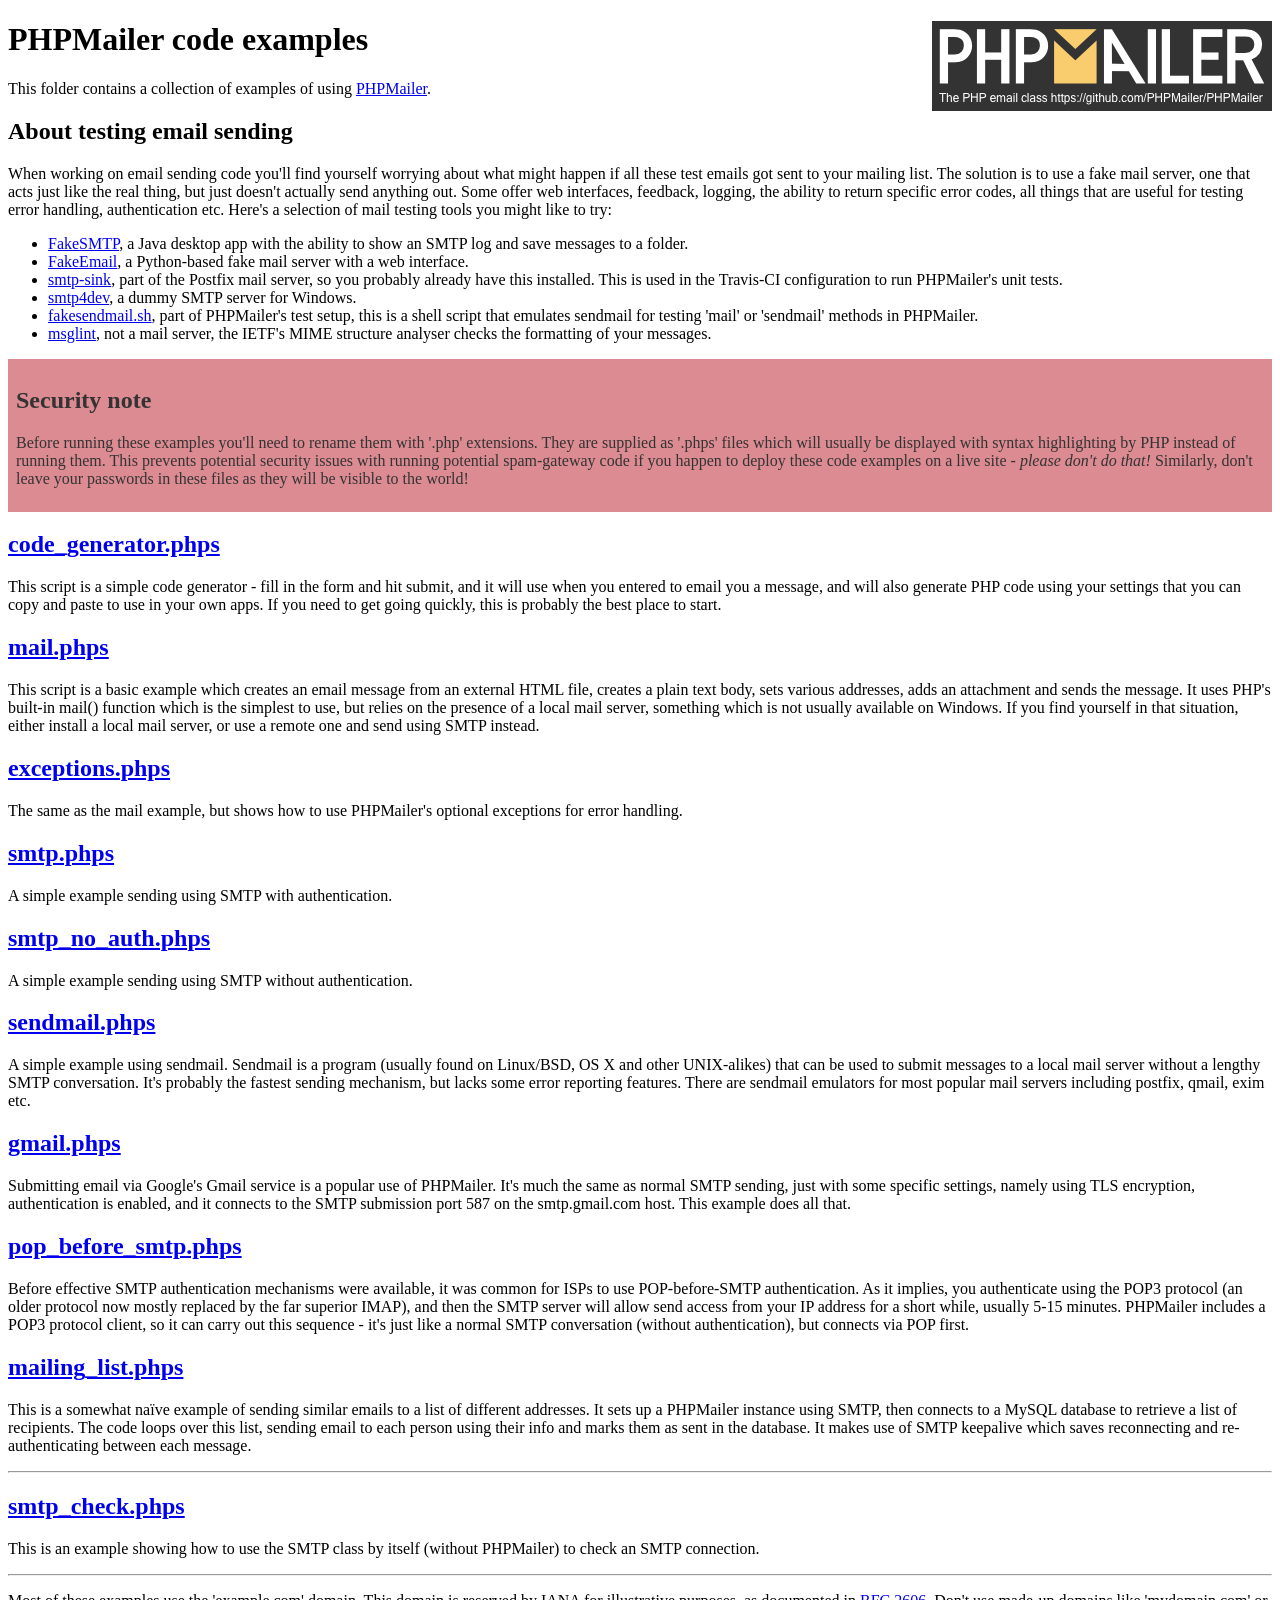
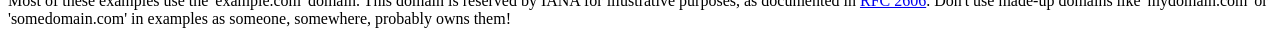
<file: form/php-mailer/examples/index.html>
<!DOCTYPE html>
<html>
<head>
	<meta charset="UTF-8">
	<title>PHPMailer Examples</title>
</head>
<body>
<h1>PHPMailer code examples<a href="https://github.com/PHPMailer/PHPMailer"><img src="images/phpmailer.png" style="float:right; border:0;" alt="PHPMailer logo"></a></h1>
<p>This folder contains a collection of examples of using <a href="https://github.com/PHPMailer/PHPMailer">PHPMailer</a>.</p>
<h2>About testing email sending</h2>
<p>When working on email sending code you'll find yourself worrying about what might happen if all these test emails got sent to your mailing list. The solution is to use a fake mail server, one that acts just like the real thing, but just doesn't actually send anything out. Some offer web interfaces, feedback, logging, the ability to return specific error codes, all things that are useful for testing error handling, authentication etc. Here's a selection of mail testing tools you might like to try:</p>
<ul>
  <li><a href="https://github.com/Nilhcem/FakeSMTP">FakeSMTP</a>, a Java desktop app with the ability to show an SMTP log and save messages to a folder. </li>
  <li><a href="https://github.com/isotoma/FakeEmail">FakeEmail</a>, a Python-based fake mail server with a web interface.</li>
  <li><a href="http://www.postfix.org/smtp-sink.1.html">smtp-sink</a>, part of the Postfix mail server, so you probably already have this installed. This is used in the Travis-CI configuration to run PHPMailer's unit tests.</li>
  <li><a href="http://smtp4dev.codeplex.com">smtp4dev</a>, a dummy SMTP server for Windows.</li>
  <li><a href="https://github.com/PHPMailer/PHPMailer/blob/master/test/fakesendmail.sh">fakesendmail.sh</a>, part of PHPMailer's test setup, this is a shell script that emulates sendmail for testing 'mail' or 'sendmail' methods in PHPMailer.</li>
  <li><a href="http://tools.ietf.org/tools/msglint/">msglint</a>, not a mail server, the IETF's MIME structure analyser checks the formatting of your messages.</li>
</ul>
<div style="padding: 8px; color: #333333; background-color: #dc8b92">
<h2>Security note</h2>
<p>Before running these examples you'll need to rename them with '.php' extensions. They are supplied as '.phps' files which will usually be displayed with syntax highlighting by PHP instead of running them. This prevents potential security issues with running potential spam-gateway code if you happen to deploy these code examples on a live site - <em>please don't do that!</em> Similarly, don't leave your passwords in these files as they will be visible to the world!</p>
</div>
<h2><a href="code_generator.phps">code_generator.phps</a></h2>
<p>This script is a simple code generator - fill in the form and hit submit, and it will use when you entered to email you a message, and will also generate PHP code using your settings that you can copy and paste to use in your own apps. If you need to get going quickly, this is probably the best place to start.</p>
<h2><a href="mail.phps">mail.phps</a></h2>
<p>This script is a basic example which creates an email message from an external HTML file, creates a plain text body, sets various addresses, adds an attachment and sends the message. It uses PHP's built-in mail() function which is the simplest to use, but relies on the presence of a local mail server, something which is not usually available on Windows. If you find yourself in that situation, either install a local mail server, or use a remote one and send using SMTP instead.</p>
<h2><a href="exceptions.phps">exceptions.phps</a></h2>
<p>The same as the mail example, but shows how to use PHPMailer's optional exceptions for error handling.</p>
<h2><a href="smtp.phps">smtp.phps</a></h2>
<p>A simple example sending using SMTP with authentication.</p>
<h2><a href="smtp_no_auth.phps">smtp_no_auth.phps</a></h2>
<p>A simple example sending using SMTP without authentication.</p>
<h2><a href="sendmail.phps">sendmail.phps</a></h2>
<p>A simple example using sendmail. Sendmail is a program (usually found on Linux/BSD, OS X and other UNIX-alikes) that can be used to submit messages to a local mail server without a lengthy SMTP conversation. It's probably the fastest sending mechanism, but lacks some error reporting features. There are sendmail emulators for most popular mail servers including postfix, qmail, exim etc.</p>
<h2><a href="gmail.phps">gmail.phps</a></h2>
<p>Submitting email via Google's Gmail service is a popular use of PHPMailer. It's much the same as normal SMTP sending, just with some specific settings, namely using TLS encryption, authentication is enabled, and it connects to the SMTP submission port 587 on the smtp.gmail.com host. This example does all that.</p>
<h2><a href="pop_before_smtp.phps">pop_before_smtp.phps</a></h2>
<p>Before effective SMTP authentication mechanisms were available, it was common for ISPs to use POP-before-SMTP authentication. As it implies, you authenticate using the POP3 protocol (an older protocol now mostly replaced by the far superior IMAP), and then the SMTP server will allow send access from your IP address for a short while, usually 5-15 minutes. PHPMailer includes a POP3 protocol client, so it can carry out this sequence - it's just like a normal SMTP conversation (without authentication), but connects via POP first.</p>
<h2><a href="mailing_list.phps">mailing_list.phps</a></h2>
<p>This is a somewhat naïve example of sending similar emails to a list of different addresses. It sets up a PHPMailer instance using SMTP, then connects to a MySQL database to retrieve a list of recipients. The code loops over this list, sending email to each person using their info and marks them as sent in the database. It makes use of SMTP keepalive which saves reconnecting and re-authenticating between each message.</p>
<hr>
<h2><a href="smtp_check.phps">smtp_check.phps</a></h2>
<p>This is an example showing how to use the SMTP class by itself (without PHPMailer) to check an SMTP connection.</p>
<hr>
<p>Most of these examples use the 'example.com' domain. This domain is reserved by IANA for illustrative purposes, as documented in <a href="http://tools.ietf.org/html/rfc2606">RFC 2606</a>. Don't use made-up domains like 'mydomain.com' or 'somedomain.com' in examples as someone, somewhere, probably owns them!</p>
</body>
</html>
</file>
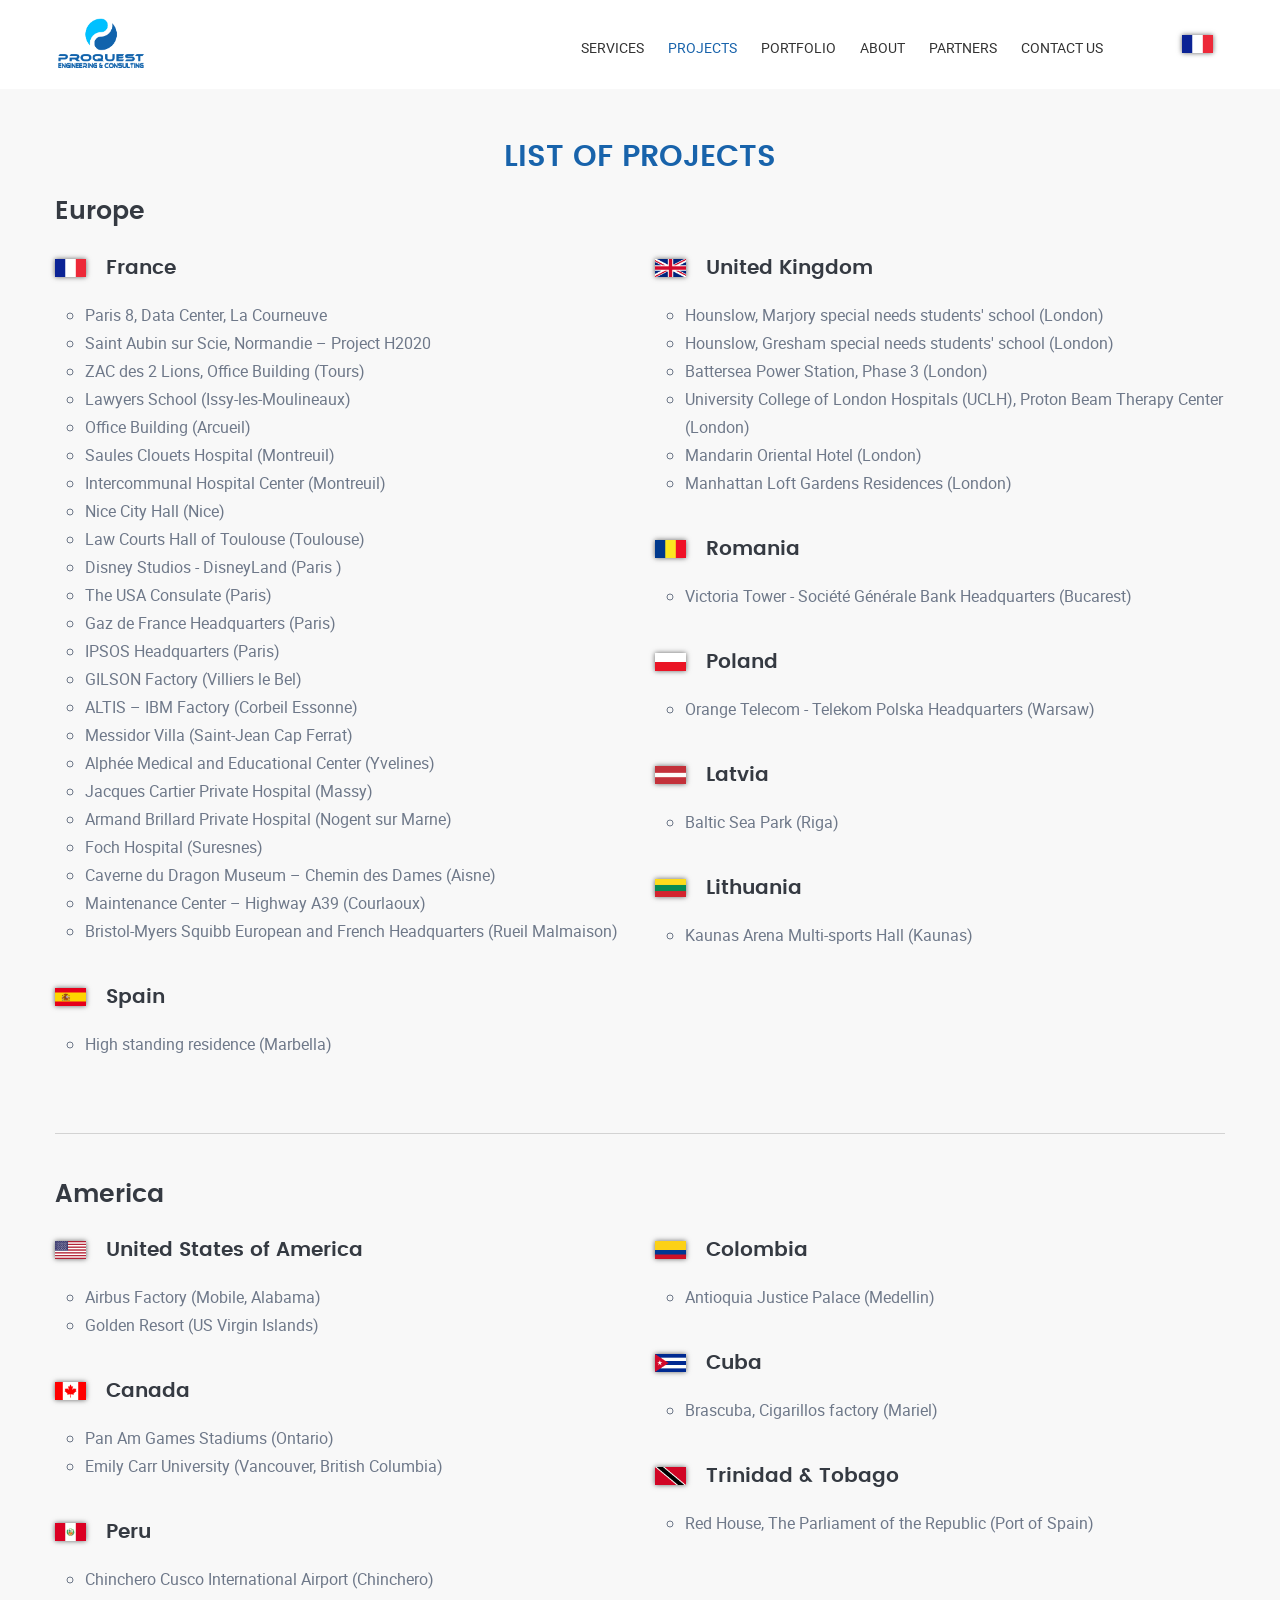
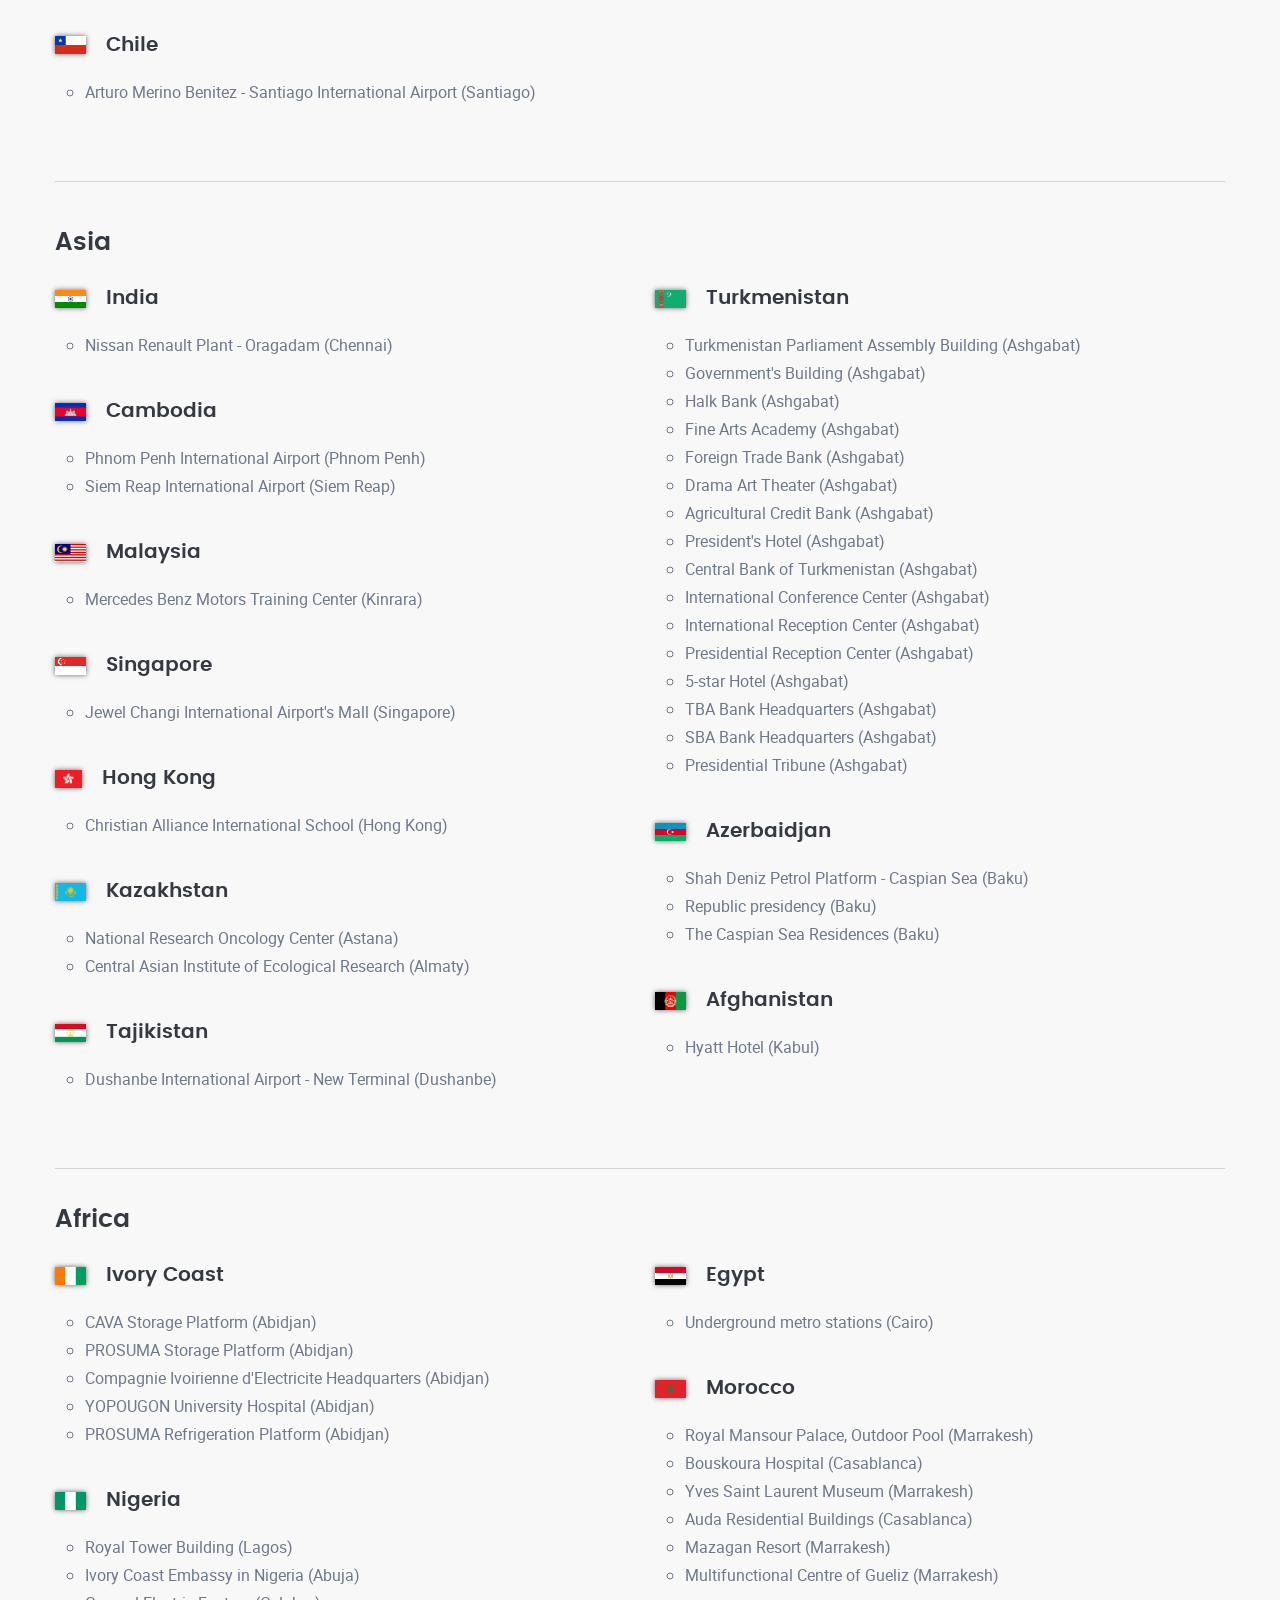
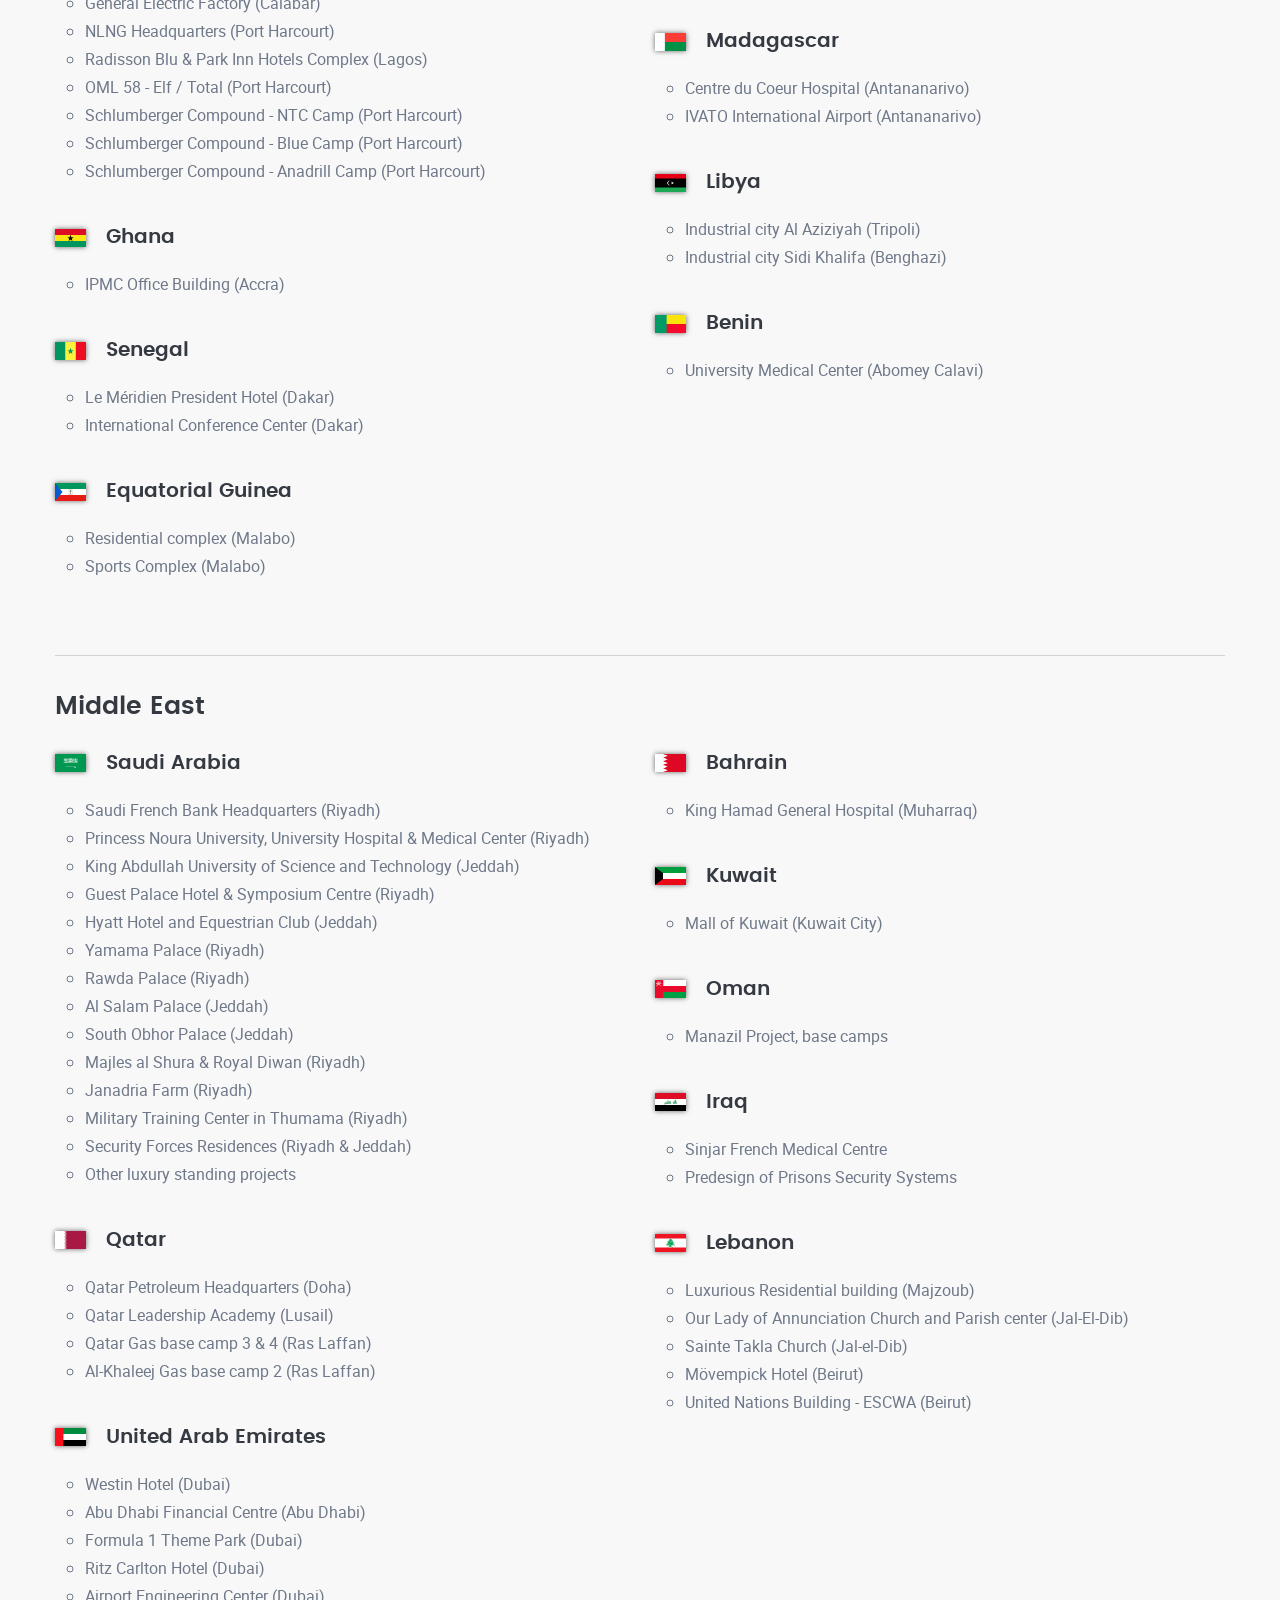
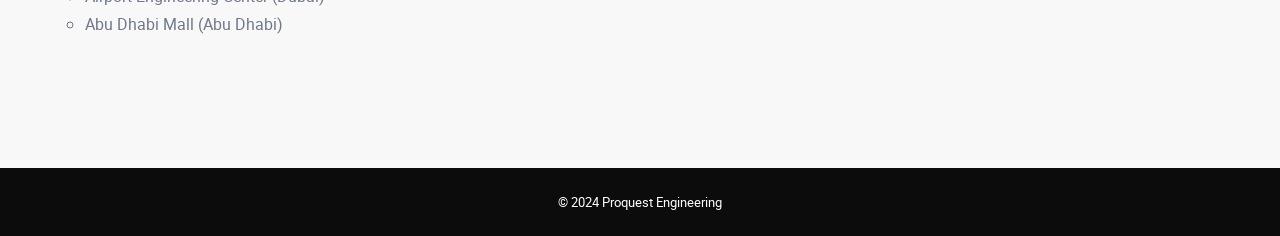
<file: list_of_projects.html>
<!DOCTYPE html>
<html lang="eng">
  <head>
    <title>Proquest Engineering</title>
    <meta charset="utf-8" />
    <meta name="viewport" content="width=device-width, initial-scale=1.0" />
    <link rel="icon" type="image/x-icon" href="image/favicon.ico" />
    <link rel="stylesheet" type="text/css" href="css/vendor.bundle.css" />
    <link
      id="style-css"
      rel="stylesheet"
      type="text/css"
      href="css/style.css"
    />
  </head>
  <body class="site-body style-v1">
    <!-- Header -->
    <header class="site-header header-s1 is-sticky">
      <!-- Navbar -->
      <div class="navbar navbar-primary">
        <div class="container">
          <!-- Logo -->
          <a class="navbar-brand" href="./index.html">
            <img
              class="logo logo-dark"
              alt=""
              src="image/proquest-full-logo.png"
              srcset="image/proquest-full-logo.png 2x"
            />
          </a>
          <!-- #end Logo -->
          <div class="navbar-header">
            <button
              type="button"
              class="navbar-toggle collapsed"
              data-toggle="collapse"
              data-target="#mainnav"
              aria-expanded="false"
            >
              <span class="sr-only">Menu</span>
              <span class="icon-bar"></span>
              <span class="icon-bar"></span>
              <span class="icon-bar"></span>
            </button>
            <!-- Q-Button for Mobile -->
            <div class="quote-btn">
              <a class="btn" href="#contact-us">Contact Us</a>
            </div>
          </div>
          <!-- MainNav -->
          <nav class="navbar-collapse collapse" id="mainnav">
            <ul class="nav navbar-nav">
              <li><a href="./index.html#services">Services</a></li>
              <li><a href="#projects">Projects</a></li>
              <li><a href="./index.html#portfolio">Portfolio</a></li>
              <li><a href="./index.html#about-us">About</a></li>
              <li><a href="./index.html#partners">Partners</a></li>
              <li><a href="./index.html#contact-us">Contact Us</a></li>
              <li>
                <a class="lang-nav" href="./index_french.html">
                  <img class="flags" src="./image/france-flag.png" />
                </a>
              </li>
            </ul>
          </nav>
          <!-- #end MainNav -->
        </div>
      </div>
      <!-- #end Navbar -->
    </header>

    <!--Content  -->
    <div id="projects" class="bg-light projects-pad">
      <div class="container">
        <div class="content row">
          <div class="wide-sm center">
            <h2 class="heading-section center" style="padding-bottom: 20px">
              List of Projects
            </h2>
          </div>
          <h3 class="continent-first">Europe</h3>
          <div class="row">
            <div class="col-sm-6">
              <div class="country-sep">
                <div id="flags">
                  <img class="flags" src="./image/france-flag.png" />
                  <h4>France</h4>
                </div>
                <div class="projects list">
                  <ul>
                    <li>Paris 8, Data Center, La Courneuve</li>
                    <li>Saint Aubin sur Scie, Normandie – Project H2020</li>
                    <li>ZAC des 2 Lions, Office Building (Tours)</li>
                    <li>Lawyers School (Issy-les-Moulineaux)</li>
                    <li>Office Building (Arcueil)</li>
                    <li>Saules Clouets Hospital (Montreuil)</li>
                    <li>Intercommunal Hospital Center (Montreuil)</li>
                    <li>Nice City Hall (Nice)</li>
                    <li>Law Courts Hall of Toulouse (Toulouse)</li>
                    <li>Disney Studios - DisneyLand (Paris )</li>
                    <li>The USA Consulate (Paris)</li>
                    <li>Gaz de France Headquarters (Paris)</li>
                    <li>IPSOS Headquarters (Paris)</li>
                    <li>GILSON Factory (Villiers le Bel)</li>
                    <li>ALTIS – IBM Factory (Corbeil Essonne)</li>
                    <li>Messidor Villa (Saint-Jean Cap Ferrat)</li>
                    <li>Alphée Medical and Educational Center (Yvelines)</li>
                    <li>Jacques Cartier Private Hospital (Massy)</li>
                    <li>Armand Brillard Private Hospital (Nogent sur Marne)</li>
                    <li>Foch Hospital (Suresnes)</li>
                    <li>Caverne du Dragon Museum – Chemin des Dames (Aisne)</li>
                    <li>Maintenance Center – Highway A39 (Courlaoux)</li>
                    <li>
                      Bristol-Myers Squibb European and French Headquarters
                      (Rueil Malmaison)
                    </li>
                  </ul>
                </div>
              </div>
              <div class="country-sep">
                <div id="flags">
                  <img class="flags" src="./image/spain-flag.png" height="10" />
                  <h4>Spain</h4>
                </div>
                <div class="projects list">
                  <ul>
                    <li>High standing residence (Marbella)</li>
                  </ul>
                </div>
              </div>
            </div>
            <div class="col-sm-6">
              <div class="country-sep">
                <div id="flags">
                  <img class="flags" src="./image/uk-flag.png" height="10" />
                  <h4>United Kingdom</h4>
                </div>
                <div class="projects list">
                  <ul>
                    <li>
                      Hounslow, Marjory special needs students' school (London)
                    </li>
                    <li>
                      Hounslow, Gresham special needs students' school (London)
                    </li>
                    <li>Battersea Power Station, Phase 3 (London)</li>
                    <li>
                      University College of London Hospitals (UCLH), Proton Beam
                      Therapy Center (London)
                    </li>
                    <li>Mandarin Oriental Hotel (London)</li>
                    <li>Manhattan Loft Gardens Residences (London)</li>
                  </ul>
                </div>
              </div>
              <div class="country-sep">
                <div id="flags">
                  <img class="flags" src="./image/romania-flag.png" />
                  <h4>Romania</h4>
                </div>
                <div class="projects list">
                  <ul>
                    <li>
                      Victoria Tower - Société Générale Bank Headquarters
                      (Bucarest)
                    </li>
                  </ul>
                </div>
              </div>
              <div class="country-sep">
                <div id="flags">
                  <img class="flags" src="./image/poland-flag.png" />
                  <h4>Poland</h4>
                </div>
                <div class="projects list">
                  <ul>
                    <li>
                      Orange Telecom - Telekom Polska Headquarters (Warsaw)
                    </li>
                  </ul>
                </div>
              </div>
              <div class="country-sep">
                <div id="flags">
                  <img class="flags" src="./image/latvia-flag.png" />
                  <h4>Latvia</h4>
                </div>
                <div class="projects list">
                  <ul>
                    <li>Baltic Sea Park (Riga)</li>
                  </ul>
                </div>
              </div>
              <div class="country-sep">
                <div id="flags">
                  <img class="flags" src="./image/lithuania-flag.png" />
                  <h4>Lithuania</h4>
                </div>
                <div class="projects list">
                  <ul>
                    <li>Kaunas Arena Multi-sports Hall (Kaunas)</li>
                  </ul>
                </div>
              </div>
            </div>
          </div>

          <hr class="separator" />

          <h3 class="continent">America</h3>
          <div class="row">
            <div class="col-sm-6">
              <div class="country-sep">
                <div id="flags">
                  <img class="flags" src="./image/usa-flag.png" height="10" />
                  <h4>United States of America</h4>
                </div>
                <div class="projects list">
                  <ul>
                    <li>Airbus Factory (Mobile, Alabama)</li>
                    <li>Golden Resort (US Virgin Islands)</li>
                  </ul>
                </div>
              </div>
              <div class="country-sep">
                <div id="flags">
                  <img class="flags" src="./image/canada-flag.png" />
                  <h4>Canada</h4>
                </div>
                <div class="projects list">
                  <ul>
                    <li>Pan Am Games Stadiums (Ontario)</li>
                    <li>Emily Carr University (Vancouver, British Columbia)</li>
                  </ul>
                </div>
              </div>
              <div class="country-sep">
                <div id="flags">
                  <img class="flags" src="./image/peru-flag.png" height="10" />
                  <h4>Peru</h4>
                </div>
                <div class="projects list">
                  <ul>
                    <li>Chinchero Cusco International Airport (Chinchero)</li>
                  </ul>
                </div>
              </div>
              <div class="country-sep">
                <div id="flags">
                  <img class="flags" src="./image/chile-flag.png" height="10" />
                  <h4>Chile</h4>
                </div>
                <div class="projects list">
                  <ul>
                    <li>
                      Arturo Merino Benitez - Santiago International Airport
                      (Santiago)
                    </li>
                  </ul>
                </div>
              </div>
            </div>
            <div class="col-sm-6">
              <div class="country-sep">
                <div id="flags">
                  <img class="flags" src="./image/colombia-flag.png" />
                  <h4>Colombia</h4>
                </div>
                <div class="projects list">
                  <ul>
                    <li>Antioquia Justice Palace (Medellin)</li>
                  </ul>
                </div>
              </div>
              <div class="country-sep">
                <div id="flags">
                  <img class="flags" src="./image/cuba-flag.png" height="10" />
                  <h4>Cuba</h4>
                </div>
                <div class="projects list">
                  <ul>
                    <li>Brascuba, Cigarillos factory (Mariel)</li>
                  </ul>
                </div>
              </div>
              <div class="country-sep">
                <div id="flags">
                  <img class="flags" src="./image/trinidad-flag.png" />
                  <h4>Trinidad & Tobago</h4>
                </div>
                <div class="projects list">
                  <ul>
                    <li>
                      Red House, The Parliament of the Republic (Port of Spain)
                    </li>
                  </ul>
                </div>
              </div>
            </div>
          </div>

          <hr class="separator" />

          <h3 class="continent">Asia</h3>
          <div class="row">
            <div class="col-sm-6">
              <div class="country-sep">
                <div id="flags">
                  <img class="flags" src="./image/india-flag.png" height="10" />
                  <h4>India</h4>
                </div>
                <div class="projects list">
                  <ul>
                    <li>Nissan Renault Plant - Oragadam (Chennai)</li>
                  </ul>
                </div>
              </div>
              <div class="country-sep">
                <div id="flags">
                  <img class="flags" src="./image/cambodia-flag.png" />
                  <h4>Cambodia</h4>
                </div>
                <div class="projects list">
                  <ul>
                    <li>Phnom Penh International Airport (Phnom Penh)</li>
                    <li>Siem Reap International Airport (Siem Reap)</li>
                  </ul>
                </div>
              </div>
              <div class="country-sep">
                <div id="flags">
                  <img class="flags" src="./image/malaysia-flag.png" />
                  <h4>Malaysia</h4>
                </div>
                <div class="projects list">
                  <ul>
                    <li>Mercedes Benz Motors Training Center (Kinrara)</li>
                  </ul>
                </div>
              </div>
              <div class="country-sep">
                <div id="flags">
                  <img class="flags" src="./image/singapore-flag.png" />
                  <h4>Singapore</h4>
                </div>
                <div class="projects list">
                  <ul>
                    <li>
                      Jewel Changi International Airport's Mall (Singapore)
                    </li>
                  </ul>
                </div>
              </div>
              <div class="country-sep">
                <div id="flags">
                  <img class="flags" src="./image/hongkong-flag.png" />
                  <h4>Hong Kong</h4>
                </div>
                <div class="projects list">
                  <ul>
                    <li>Christian Alliance International School (Hong Kong)</li>
                  </ul>
                </div>
              </div>
              <div class="country-sep">
                <div id="flags">
                  <img class="flags" src="./image/kazakhstan-flag.png" />
                  <h4>Kazakhstan</h4>
                </div>
                <div class="projects list">
                  <ul>
                    <li>National Research Oncology Center (Astana)</li>
                    <li>
                      Central Asian Institute of Ecological Research (Almaty)
                    </li>
                  </ul>
                </div>
              </div>
              <div class="country-sep">
                <div id="flags">
                  <img class="flags" src="./image/tajikistan-flag.png" />
                  <h4>Tajikistan</h4>
                </div>
                <div class="projects list">
                  <ul>
                    <li>
                      Dushanbe International Airport - New Terminal (Dushanbe)
                    </li>
                  </ul>
                </div>
              </div>
            </div>
            <div class="col-sm-6">
              <div class="country-sep">
                <div id="flags">
                  <img class="flags" src="./image/turkmenistan-flag.png" />
                  <h4>Turkmenistan</h4>
                </div>
                <div class="projects list">
                  <ul>
                    <li>
                      Turkmenistan Parliament Assembly Building (Ashgabat)
                    </li>
                    <li>Government's Building (Ashgabat)</li>
                    <li>Halk Bank (Ashgabat)</li>
                    <li>Fine Arts Academy (Ashgabat)</li>
                    <li>Foreign Trade Bank (Ashgabat)</li>
                    <li>Drama Art Theater (Ashgabat)</li>
                    <li>Agricultural Credit Bank (Ashgabat)</li>
                    <li>President's Hotel (Ashgabat)</li>
                    <li>Central Bank of Turkmenistan (Ashgabat)</li>
                    <li>International Conference Center (Ashgabat)</li>
                    <li>International Reception Center (Ashgabat)</li>
                    <li>Presidential Reception Center (Ashgabat)</li>
                    <li>5-star Hotel (Ashgabat)</li>
                    <li>TBA Bank Headquarters (Ashgabat)</li>
                    <li>SBA Bank Headquarters (Ashgabat)</li>
                    <li>Presidential Tribune (Ashgabat)</li>
                  </ul>
                </div>
              </div>
              <div class="country-sep">
                <div id="flags">
                  <img class="flags" src="./image/azerbaidjan-flag.png" />
                  <h4>Azerbaidjan</h4>
                </div>
                <div class="projects list">
                  <ul>
                    <li>Shah Deniz Petrol Platform - Caspian Sea (Baku)</li>
                    <li>Republic presidency (Baku)</li>
                    <li>The Caspian Sea Residences (Baku)</li>
                  </ul>
                </div>
              </div>
              <div class="country-sep">
                <div id="flags">
                  <img class="flags" src="./image/afghanistan-flag.png" />
                  <h4>Afghanistan</h4>
                </div>
                <div class="projects list">
                  <ul>
                    <li>Hyatt Hotel (Kabul)</li>
                  </ul>
                </div>
              </div>
            </div>
          </div>

          <hr class="separator" />

          <h3 class="continent-first">Africa</h3>
          <div class="row">
            <div class="col-sm-6">
              <div class="country-sep">
                <div id="flags">
                  <img class="flags" src="./image/ivory-flag.png" height="10" />
                  <h4>Ivory Coast</h4>
                </div>
                <div class="projects list">
                  <ul>
                    <li>CAVA Storage Platform (Abidjan)</li>
                    <li>PROSUMA Storage Platform (Abidjan)</li>
                    <li>
                      Compagnie Ivoirienne d'Electricite Headquarters (Abidjan)
                    </li>
                    <li>YOPOUGON University Hospital (Abidjan)</li>
                    <li>PROSUMA Refrigeration Platform (Abidjan)</li>
                  </ul>
                </div>
              </div>
              <div class="country-sep">
                <div id="flags">
                  <img class="flags" src="./image/nigeria-flag.png" />
                  <h4>Nigeria</h4>
                </div>
                <div class="projects list">
                  <ul>
                    <li>Royal Tower Building (Lagos)</li>
                    <li>Ivory Coast Embassy in Nigeria (Abuja)</li>
                    <li>General Electric Factory (Calabar)</li>
                    <li>NLNG Headquarters (Port Harcourt)</li>
                    <li>Radisson Blu & Park Inn Hotels Complex (Lagos)</li>
                    <li>OML 58 - Elf / Total (Port Harcourt)</li>
                    <li>Schlumberger Compound - NTC Camp (Port Harcourt)</li>
                    <li>Schlumberger Compound - Blue Camp (Port Harcourt)</li>
                    <li>
                      Schlumberger Compound - Anadrill Camp (Port Harcourt)
                    </li>
                  </ul>
                </div>
              </div>
              <div class="country-sep">
                <div id="flags">
                  <img class="flags" src="./image/ghana-flag.png" height="10" />
                  <h4>Ghana</h4>
                </div>
                <div class="projects list">
                  <ul>
                    <li>IPMC Office Building (Accra)</li>
                  </ul>
                </div>
              </div>
              <div class="country-sep">
                <div id="flags">
                  <img class="flags" src="./image/senegal-flag.png" />
                  <h4>Senegal</h4>
                </div>
                <div class="projects list">
                  <ul>
                    <li>Le Méridien President Hotel (Dakar)</li>
                    <li>International Conference Center (Dakar)</li>
                  </ul>
                </div>
              </div>
              <div class="country-sep">
                <div id="flags">
                  <img class="flags" src="./image/guinea-flag.png" />
                  <h4>Equatorial Guinea</h4>
                </div>
                <div class="projects list">
                  <ul>
                    <li>Residential complex (Malabo)</li>
                    <li>Sports Complex (Malabo)</li>
                  </ul>
                </div>
              </div>
            </div>
            <div class="col-sm-6">
              <div class="country-sep">
                <div id="flags">
                  <img class="flags" src="./image/egypt-flag.png" height="10" />
                  <h4>Egypt</h4>
                </div>
                <div class="projects list">
                  <ul>
                    <li>Underground metro stations (Cairo)</li>
                  </ul>
                </div>
              </div>
              <div class="country-sep">
                <div id="flags">
                  <img class="flags" src="./image/morocco-flag.png" />
                  <h4>Morocco</h4>
                </div>
                <div class="projects list">
                  <ul>
                    <li>Royal Mansour Palace, Outdoor Pool (Marrakesh)</li>
                    <li>Bouskoura Hospital (Casablanca)</li>
                    <li>Yves Saint Laurent Museum (Marrakesh)</li>
                    <li>Auda Residential Buildings (Casablanca)</li>
                    <li>Mazagan Resort (Marrakesh)</li>
                    <li>Multifunctional Centre of Gueliz (Marrakesh)</li>
                  </ul>
                </div>
              </div>
              <div class="country-sep">
                <div id="flags">
                  <img class="flags" src="./image/madagascar-flag.png" />
                  <h4>Madagascar</h4>
                </div>
                <div class="projects list">
                  <ul>
                    <li>Centre du Coeur Hospital (Antananarivo)</li>
                    <li>IVATO International Airport (Antananarivo)</li>
                  </ul>
                </div>
              </div>
              <div class="country-sep">
                <div id="flags">
                  <img class="flags" src="./image/libya-flag.png" height="10" />
                  <h4>Libya</h4>
                </div>
                <div class="projects list">
                  <ul>
                    <li>Industrial city Al Aziziyah (Tripoli)</li>
                    <li>Industrial city Sidi Khalifa (Benghazi)</li>
                  </ul>
                </div>
              </div>
              <div class="country-sep">
                <div id="flags">
                  <img class="flags" src="./image/benin-flag.png" height="10" />
                  <h4>Benin</h4>
                </div>
                <div class="projects list">
                  <ul>
                    <li>University Medical Center (Abomey Calavi)</li>
                  </ul>
                </div>
              </div>
            </div>
          </div>

          <hr class="separator" />

          <h3 class="continent-first">Middle East</h3>
          <div class="row">
            <div class="col-sm-6">
              <div class="country-sep">
                <div id="flags">
                  <img class="flags" src="./image/saudi-flag.png" height="10" />
                  <h4>Saudi Arabia</h4>
                </div>
                <div class="projects list">
                  <ul>
                    <li>Saudi French Bank Headquarters (Riyadh)</li>
                    <li>
                      Princess Noura University, University Hospital & Medical
                      Center (Riyadh)
                    </li>
                    <li>
                      King Abdullah University of Science and Technology
                      (Jeddah)
                    </li>
                    <li>Guest Palace Hotel & Symposium Centre (Riyadh)</li>
                    <li>Hyatt Hotel and Equestrian Club (Jeddah)</li>
                    <li>Yamama Palace (Riyadh)</li>
                    <li>Rawda Palace (Riyadh)</li>
                    <li>Al Salam Palace (Jeddah)</li>
                    <li>South Obhor Palace (Jeddah)</li>
                    <li>Majles al Shura & Royal Diwan (Riyadh)</li>
                    <li>Janadria Farm (Riyadh)</li>
                    <li>Military Training Center in Thumama (Riyadh)</li>
                    <li>Security Forces Residences (Riyadh & Jeddah)</li>
                    <li>Other luxury standing projects</li>
                  </ul>
                </div>
              </div>
              <div class="country-sep">
                <div id="flags">
                  <img class="flags" src="./image/qatar-flag.png" height="10" />
                  <h4>Qatar</h4>
                </div>
                <div class="projects list">
                  <ul>
                    <li>Qatar Petroleum Headquarters (Doha)</li>
                    <li>Qatar Leadership Academy (Lusail)</li>
                    <li>Qatar Gas base camp 3 & 4 (Ras Laffan)</li>
                    <li>Al-Khaleej Gas base camp 2 (Ras Laffan)</li>
                  </ul>
                </div>
              </div>
              <div class="country-sep">
                <div id="flags">
                  <img class="flags" src="./image/uae-flag.png" height="10" />
                  <h4>United Arab Emirates</h4>
                </div>
                <div class="projects list">
                  <ul>
                    <li>Westin Hotel (Dubai)</li>
                    <li>Abu Dhabi Financial Centre (Abu Dhabi)</li>
                    <li>Formula 1 Theme Park (Dubai)</li>
                    <li>Ritz Carlton Hotel (Dubai)</li>
                    <li>Airport Engineering Center (Dubai)</li>
                    <li>Abu Dhabi Mall (Abu Dhabi)</li>
                  </ul>
                </div>
              </div>
            </div>
            <div class="col-sm-6">
              <div class="country-sep">
                <div id="flags">
                  <img class="flags" src="./image/bahrain-flag.png" />
                  <h4>Bahrain</h4>
                </div>
                <div class="projects list">
                  <ul>
                    <li>King Hamad General Hospital (Muharraq)</li>
                  </ul>
                </div>
              </div>
              <div class="country-sep">
                <div id="flags">
                  <img class="flags" src="./image/kuwait-flag.png" />
                  <h4>Kuwait</h4>
                </div>
                <div class="projects list">
                  <ul>
                    <li>Mall of Kuwait (Kuwait City)</li>
                  </ul>
                </div>
              </div>
              <div class="country-sep">
                <div id="flags">
                  <img class="flags" src="./image/oman-flag.png" height="10" />
                  <h4>Oman</h4>
                </div>
                <div class="projects list">
                  <ul>
                    <li>Manazil Project, base camps</li>
                  </ul>
                </div>
              </div>
              <div class="country-sep">
                <div id="flags">
                  <img class="flags" src="./image/iraq-flag.png" height="10" />
                  <h4>Iraq</h4>
                </div>
                <div class="projects list">
                  <ul>
                    <li>Sinjar French Medical Centre</li>
                    <li>Predesign of Prisons Security Systems</li>
                  </ul>
                </div>
              </div>
              <div class="country-sep">
                <div id="flags">
                  <img class="flags" src="./image/lebanon-flag.png" />
                  <h4>Lebanon</h4>
                </div>
                <div class="projects list">
                  <ul>
                    <li>Luxurious Residential building (Majzoub)</li>
                    <li>
                      Our Lady of Annunciation Church and Parish center
                      (Jal-El-Dib)
                    </li>
                    <li>Sainte Takla Church (Jal-el-Dib)</li>
                    <li>Mövempick Hotel (Beirut)</li>
                    <li>United Nations Building - ESCWA (Beirut)</li>
                  </ul>
                </div>
              </div>
            </div>
          </div>
        </div>
      </div>
    </div>
    <!-- End content -->

    <!-- Copyright -->
    <div class="copyright" style="display: flex; justify-content: center">
      <p>&copy; 2024 Proquest Engineering</p>
    </div>
    <!-- End Copyright -->

    <!-- Rreload Image for Slider -->
    <div class="preload hide">
      <img alt="" src="image/slider-oil-a.jpg" />
      <img alt="" src="image/slider-welding-b.jpg" />
      <img alt="" src="image/slider-mine-a.jpg" />
    </div>
    <!-- End -->

    <!-- Preloader !active please if you want -->
    <!-- <div id="preloader"><div id="status">&nbsp;</div></div> -->
    <!-- Preloader End -->

    <!-- JavaScript Bundle -->
    <script src="js/jquery.bundle.js"></script>
    <!-- Theme Script init() -->
    <script src="js/script.js"></script>
    <!-- End script -->
  </body>
</html>
</file>
